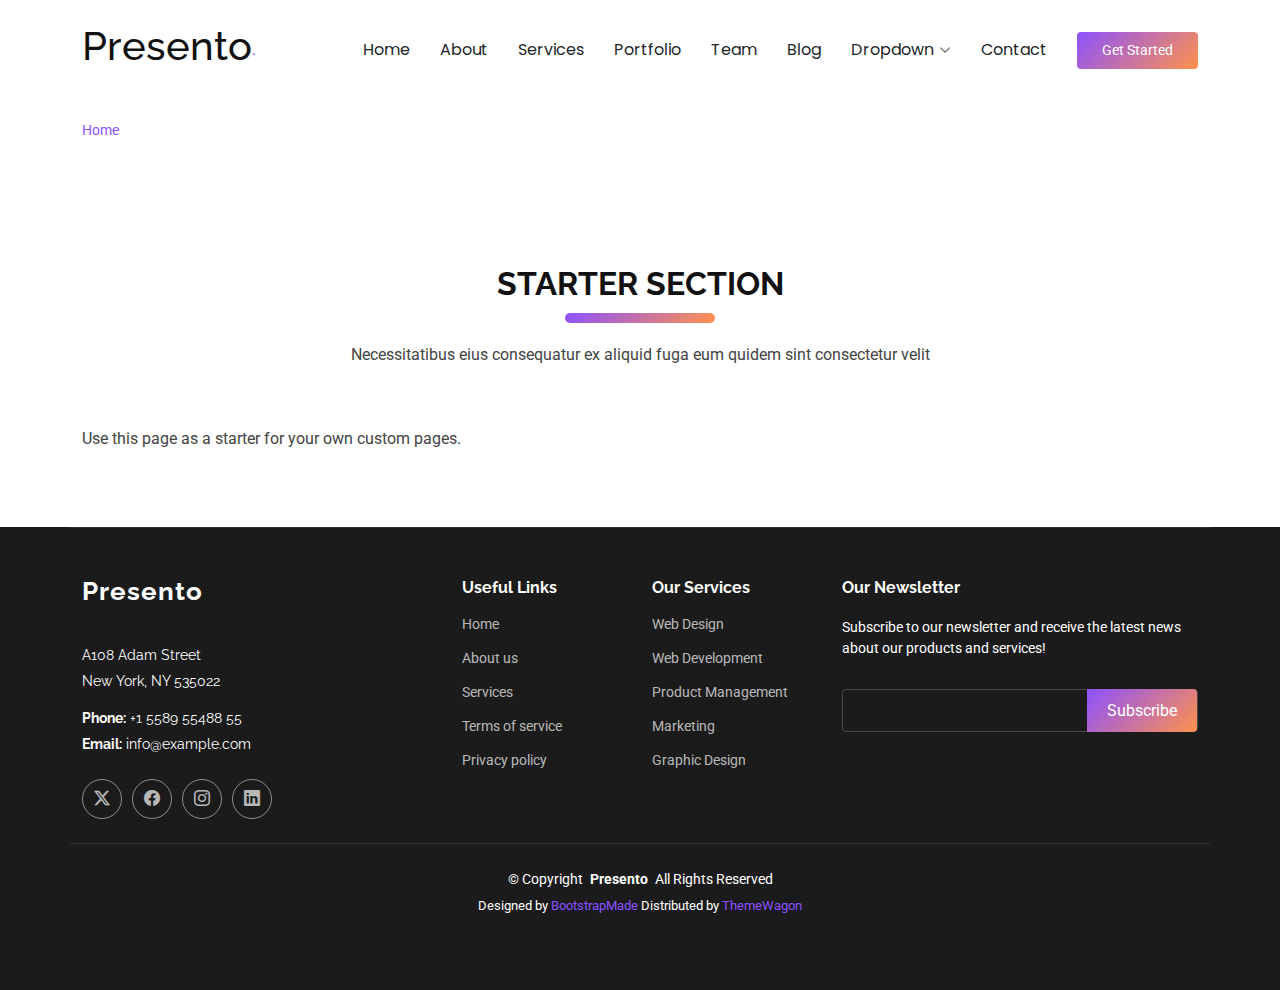
<file: starter-page.html>
<!DOCTYPE html>
<html lang="en">

<head>
  <meta charset="utf-8">
  <meta content="width=device-width, initial-scale=1.0" name="viewport">
  <title>Starter Page - Presento Bootstrap Template</title>
  <meta name="description" content="">
  <meta name="keywords" content="">

  <!-- Favicons -->
  <link href="assets/img/favicon.png" rel="icon">
  <link href="assets/img/apple-touch-icon.png" rel="apple-touch-icon">

  <!-- Fonts -->
  <link href="https://fonts.googleapis.com" rel="preconnect">
  <link href="https://fonts.gstatic.com" rel="preconnect" crossorigin>
  <link href="https://fonts.googleapis.com/css2?family=Roboto:ital,wght@0,100;0,300;0,400;0,500;0,700;0,900;1,100;1,300;1,400;1,500;1,700;1,900&family=Poppins:ital,wght@0,100;0,200;0,300;0,400;0,500;0,600;0,700;0,800;0,900;1,100;1,200;1,300;1,400;1,500;1,600;1,700;1,800;1,900&family=Raleway:ital,wght@0,100;0,200;0,300;0,400;0,500;0,600;0,700;0,800;0,900;1,100;1,200;1,300;1,400;1,500;1,600;1,700;1,800;1,900&display=swap" rel="stylesheet">

  <!-- Vendor CSS Files -->
  <link href="assets/vendor/bootstrap/css/bootstrap.min.css" rel="stylesheet">
  <link href="assets/vendor/bootstrap-icons/bootstrap-icons.css" rel="stylesheet">
  <link href="assets/vendor/aos/aos.css" rel="stylesheet">
  <link href="assets/vendor/glightbox/css/glightbox.min.css" rel="stylesheet">
  <link href="assets/vendor/swiper/swiper-bundle.min.css" rel="stylesheet">

  <!-- Main CSS File -->
  <link href="assets/css/main.css" rel="stylesheet">

  <!-- =======================================================
  * Template Name: Presento
  * Template URL: https://bootstrapmade.com/presento-bootstrap-corporate-template/
  * Updated: Aug 07 2024 with Bootstrap v5.3.3
  * Author: BootstrapMade.com
  * License: https://bootstrapmade.com/license/
  ======================================================== -->
</head>

<body class="starter-page-page">

  <header id="header" class="header d-flex align-items-center sticky-top">
    <div class="container-fluid container-xl position-relative d-flex align-items-center">

      <a href="index.html" class="logo d-flex align-items-center me-auto">
        <!-- Uncomment the line below if you also wish to use an image logo -->
        <!-- <img src="assets/img/logo.png" alt=""> -->
        <h1 class="sitename">Presento</h1>
        <span>.</span>
      </a>

      <nav id="navmenu" class="navmenu">
        <ul>
          <li><a href="#hero">Home<br></a></li>
          <li><a href="#about">About</a></li>
          <li><a href="#services">Services</a></li>
          <li><a href="#portfolio">Portfolio</a></li>
          <li><a href="#team">Team</a></li>
          <li><a href="blog.html">Blog</a></li>
          <li class="dropdown"><a href="#"><span>Dropdown</span> <i class="bi bi-chevron-down toggle-dropdown"></i></a>
            <ul>
              <li><a href="#">Dropdown 1</a></li>
              <li class="dropdown"><a href="#"><span>Deep Dropdown</span> <i class="bi bi-chevron-down toggle-dropdown"></i></a>
                <ul>
                  <li><a href="#">Deep Dropdown 1</a></li>
                  <li><a href="#">Deep Dropdown 2</a></li>
                  <li><a href="#">Deep Dropdown 3</a></li>
                  <li><a href="#">Deep Dropdown 4</a></li>
                  <li><a href="#">Deep Dropdown 5</a></li>
                </ul>
              </li>
              <li><a href="#">Dropdown 2</a></li>
              <li><a href="#">Dropdown 3</a></li>
              <li><a href="#">Dropdown 4</a></li>
            </ul>
          </li>
          <li><a href="#contact">Contact</a></li>
        </ul>
        <i class="mobile-nav-toggle d-xl-none bi bi-list"></i>
      </nav>

      <a class="btn-getstarted" href="index.html#about">Get Started</a>

    </div>
  </header>

  <main class="main">

    <!-- Page Title -->
    <div class="page-title dark-background">
      <div class="container">
        <nav class="breadcrumbs">
          <ol>
            <li><a href="index.html">Home</a></li>
            <li class="current">Starter Page</li>
          </ol>
        </nav>
        <h1>Starter Page</h1>
      </div>
    </div><!-- End Page Title -->

    <!-- Starter Section Section -->
    <section id="starter-section" class="starter-section section">

      <!-- Section Title -->
      <div class="container section-title" data-aos="fade-up">
        <h2>Starter Section</h2>
        <p>Necessitatibus eius consequatur ex aliquid fuga eum quidem sint consectetur velit</p>
      </div><!-- End Section Title -->

      <div class="container" data-aos="fade-up">
        <p>Use this page as a starter for your own custom pages.</p>
      </div>

    </section><!-- /Starter Section Section -->

  </main>

  <footer id="footer" class="footer dark-background">

    <div class="container footer-top">
      <div class="row gy-4">
        <div class="col-lg-4 col-md-6 footer-about">
          <a href="index.html" class="logo d-flex align-items-center">
            <span class="sitename">Presento</span>
          </a>
          <div class="footer-contact pt-3">
            <p>A108 Adam Street</p>
            <p>New York, NY 535022</p>
            <p class="mt-3"><strong>Phone:</strong> <span>+1 5589 55488 55</span></p>
            <p><strong>Email:</strong> <span>info@example.com</span></p>
          </div>
          <div class="social-links d-flex mt-4">
            <a href=""><i class="bi bi-twitter-x"></i></a>
            <a href=""><i class="bi bi-facebook"></i></a>
            <a href=""><i class="bi bi-instagram"></i></a>
            <a href=""><i class="bi bi-linkedin"></i></a>
          </div>
        </div>

        <div class="col-lg-2 col-md-3 footer-links">
          <h4>Useful Links</h4>
          <ul>
            <li><a href="#">Home</a></li>
            <li><a href="#">About us</a></li>
            <li><a href="#">Services</a></li>
            <li><a href="#">Terms of service</a></li>
            <li><a href="#">Privacy policy</a></li>
          </ul>
        </div>

        <div class="col-lg-2 col-md-3 footer-links">
          <h4>Our Services</h4>
          <ul>
            <li><a href="#">Web Design</a></li>
            <li><a href="#">Web Development</a></li>
            <li><a href="#">Product Management</a></li>
            <li><a href="#">Marketing</a></li>
            <li><a href="#">Graphic Design</a></li>
          </ul>
        </div>

        <div class="col-lg-4 col-md-12 footer-newsletter">
          <h4>Our Newsletter</h4>
          <p>Subscribe to our newsletter and receive the latest news about our products and services!</p>
          <form action="forms/newsletter.php" method="post" class="php-email-form">
            <div class="newsletter-form"><input type="email" name="email"><input type="submit" value="Subscribe"></div>
            <div class="loading">Loading</div>
            <div class="error-message"></div>
            <div class="sent-message">Your subscription request has been sent. Thank you!</div>
          </form>
        </div>

      </div>
    </div>

    <div class="container copyright text-center mt-4">
      <p>© <span>Copyright</span> <strong class="px-1 sitename">Presento</strong> <span>All Rights Reserved</span></p>
      <div class="credits">
        <!-- All the links in the footer should remain intact. -->
        <!-- You can delete the links only if you've purchased the pro version. -->
        <!-- Licensing information: https://bootstrapmade.com/license/ -->
        <!-- Purchase the pro version with working PHP/AJAX contact form: [buy-url] -->
        Designed by <a href="https://bootstrapmade.com/">BootstrapMade</a> Distributed by <a href=“https://themewagon.com>ThemeWagon
      </div>
    </div>

  </footer>

  <!-- Scroll Top -->
  <a href="#" id="scroll-top" class="scroll-top d-flex align-items-center justify-content-center"><i class="bi bi-arrow-up-short"></i></a>

  <!-- Vendor JS Files -->
  <script src="assets/vendor/bootstrap/js/bootstrap.bundle.min.js"></script>
  <script src="assets/vendor/php-email-form/validate.js"></script>
  <script src="assets/vendor/aos/aos.js"></script>
  <script src="assets/vendor/glightbox/js/glightbox.min.js"></script>
  <script src="assets/vendor/swiper/swiper-bundle.min.js"></script>
  <script src="assets/vendor/purecounter/purecounter_vanilla.js"></script>
  <script src="assets/vendor/imagesloaded/imagesloaded.pkgd.min.js"></script>
  <script src="assets/vendor/isotope-layout/isotope.pkgd.min.js"></script>

  <!-- Main JS File -->
  <script src="assets/js/main.js"></script>

</body>

</html>
</file>
<file: assets/css/main.css>
/**
* Template Name: Presento
* Template URL: https://bootstrapmade.com/presento-bootstrap-corporate-template/
* Updated: Aug 07 2024 with Bootstrap v5.3.3
* Author: BootstrapMade.com
* License: https://bootstrapmade.com/license/
*/

/*--------------------------------------------------------------
# Font & Color Variables
# Help: https://bootstrapmade.com/color-system/
--------------------------------------------------------------*/
/* Fonts */
:root {
  --default-font: "Roboto",  system-ui, -apple-system, "Segoe UI", Roboto, "Helvetica Neue", Arial, "Noto Sans", "Liberation Sans", sans-serif, "Apple Color Emoji", "Segoe UI Emoji", "Segoe UI Symbol", "Noto Color Emoji";
  --heading-font: "Raleway",  sans-serif;
  --nav-font: "Poppins",  sans-serif;
}

/* Global Colors - The following color variables are used throughout the website. Updating them here will change the color scheme of the entire website */
:root { 
  --background-color: #ffffff; /* Background color for the entire website, including individual sections */
  --default-color: #444444; /* Default color used for the majority of the text content across the entire website */
  --heading-color: #111111; /* Color for headings, subheadings and title throughout the website */
  --accent-color: #8c52ff; /* Accent color that represents your brand on the website. It's used for buttons, links, and other elements that need to stand out */
  --surface-color: #ffffff; /* The surface color is used as a background of boxed elements within sections, such as cards, icon boxes, or other elements that require a visual separation from the global background. */
  --contrast-color: #ffffff; /* Contrast color for text, ensuring readability against backgrounds of accent, heading, or default colors. */
}

/* Nav Menu Colors - The following color variables are used specifically for the navigation menu. They are separate from the global colors to allow for more customization options */
:root {
  --nav-color: #212529;  /* The default color of the main navmenu links */
  --nav-hover-color: #8c52ff; /* Applied to main navmenu links when they are hovered over or active */
  --nav-mobile-background-color: #ffffff; /* Used as the background color for mobile navigation menu */
  --nav-dropdown-background-color: #ffffff; /* Used as the background color for dropdown items that appear when hovering over primary navigation items */
  --nav-dropdown-color: #212529; /* Used for navigation links of the dropdown items in the navigation menu. */
  --nav-dropdown-hover-color: #8c52ff; /* Similar to --nav-hover-color, this color is applied to dropdown navigation links when they are hovered over. */
}

/* Color Presets - These classes override global colors when applied to any section or element, providing reuse of the sam color scheme. */

.light-background {
  --background-color: #f9f9f9;
  --surface-color: #ffffff;
}

.dark-background {
  --background-color: #1b1b1b;
  --default-color: #ffffff;
  --heading-color: #ffffff;
  --surface-color: #353535;
  --contrast-color: #ffffff;
}

/* Smooth scroll */
:root {
  scroll-behavior: smooth;
}

/*--------------------------------------------------------------
# General Styling & Shared Classes
--------------------------------------------------------------*/
body {
  color: var(--default-color);
  background-color: var(--background-color);
  font-family: var(--default-font);
}

a {
  color: var(--accent-color);
  text-decoration: none;
  transition: 0.3s;
}

a:hover {
  color: color-mix(in srgb, var(--accent-color), transparent 25%);
  text-decoration: none;
}

h1,
h2,
h3,
h4,
h5,
h6 {
  color: var(--heading-color);
  font-family: var(--heading-font);
}

/* PHP Email Form Messages
------------------------------*/
.php-email-form .error-message {
  display: none;
  background: #df1529;
  color: #ffffff;
  text-align: left;
  padding: 15px;
  margin-bottom: 24px;
  font-weight: 600;
}

.php-email-form .sent-message {
  display: none;
  color: #ffffff;
  background: #059652;
  text-align: center;
  padding: 15px;
  margin-bottom: 24px;
  font-weight: 600;
}

.php-email-form .loading {
  display: none;
  background: var(--surface-color);
  text-align: center;
  padding: 15px;
  margin-bottom: 24px;
}

.php-email-form .loading:before {
  content: "";
  display: inline-block;
  border-radius: 50%;
  width: 24px;
  height: 24px;
  margin: 0 10px -6px 0;
  border: 3px solid var(--accent-color);
  border-top-color: var(--surface-color);
  animation: php-email-form-loading 1s linear infinite;
}

@keyframes php-email-form-loading {
  0% {
    transform: rotate(0deg);
  }

  100% {
    transform: rotate(360deg);
  }
}

/* Pulsating Play Button
------------------------------*/
.pulsating-play-btn {
  width: 94px;
  height: 94px;
  background: radial-gradient(var(--accent-color) 50%, color-mix(in srgb, var(--accent-color), transparent 75%) 52%);
  border-radius: 50%;
  display: block;
  position: relative;
  overflow: hidden;
}

.pulsating-play-btn:before {
  content: "";
  position: absolute;
  width: 120px;
  height: 120px;
  animation-delay: 0s;
  animation: pulsate-play-btn 2s;
  animation-direction: forwards;
  animation-iteration-count: infinite;
  animation-timing-function: steps;
  opacity: 1;
  border-radius: 50%;
  border: 5px solid color-mix(in srgb, var(--accent-color), transparent 30%);
  top: -15%;
  left: -15%;
  background: rgba(198, 16, 0, 0);
}

.pulsating-play-btn:after {
  content: "";
  position: absolute;
  left: 50%;
  top: 50%;
  transform: translateX(-40%) translateY(-50%);
  width: 0;
  height: 0;
  border-top: 10px solid transparent;
  border-bottom: 10px solid transparent;
  border-left: 15px solid #fff;
  z-index: 100;
  transition: all 400ms cubic-bezier(0.55, 0.055, 0.675, 0.19);
}

.pulsating-play-btn:hover:before {
  content: "";
  position: absolute;
  left: 50%;
  top: 50%;
  transform: translateX(-40%) translateY(-50%);
  width: 0;
  height: 0;
  border: none;
  border-top: 10px solid transparent;
  border-bottom: 10px solid transparent;
  border-left: 15px solid #fff;
  z-index: 200;
  animation: none;
  border-radius: 0;
}

.pulsating-play-btn:hover:after {
  border-left: 15px solid var(--accent-color);
  transform: scale(20);
}

@keyframes pulsate-play-btn {
  0% {
    transform: scale(0.6, 0.6);
    opacity: 1;
  }

  100% {
    transform: scale(1, 1);
    opacity: 0;
  }
}

/*--------------------------------------------------------------
# Global Header
--------------------------------------------------------------*/
.header {
  color: var(--default-color);
  background-color: var(--background-color);
  padding: 20px 0;
  transition: all 0.5s;
  z-index: 997;
}

.header .logo {
  line-height: 1;
}

.header .logo img {
  max-height: 50px;
}


.header .btn-getstarted,
.header .btn-getstarted:focus {
  color: var(--contrast-color);
  background: linear-gradient(135deg, #8c52ff, #ff914d);
  font-size: 14px;
  padding: 8px 25px;
  margin: 0 0 0 30px;
  border-radius: 4px;
  transition: 0.3s;
}

.header .btn-getstarted:hover,
.header .btn-getstarted:focus:hover {
  color: var(--contrast-color);
  background: linear-gradient(135deg, #8c52ff, #ff914d);
}

@media (max-width: 1200px) {
  .header .logo {
    order: 1;
  }

  .header .btn-getstarted,
  .header .btn-getstarted:focus {
    order: 2;
    margin: 0 15px 0 0;
    padding: 6px 15px;
  }

  .header .navmenu {
    order: 3;
  }
}

.scrolled .header {
  box-shadow: 0px 0 18px rgba(0, 0, 0, 0.1);
}

/*--------------------------------------------------------------
# Navigation Menu
--------------------------------------------------------------*/
/* Navmenu - Desktop */
@media (min-width: 1200px) {
  .navmenu {
    padding: 0;
  }

  .navmenu ul {
    margin: 0;
    padding: 0;
    display: flex;
    list-style: none;
    align-items: center;
  }

  .navmenu li {
    position: relative;
  }

  .navmenu a,
  .navmenu a:focus {
    color: var(--nav-color);
    padding: 18px 15px;
    font-size: 16px;
    font-family: var(--nav-font);
    font-weight: 400;
    display: flex;
    align-items: center;
    justify-content: space-between;
    white-space: nowrap;
    transition: 0.3s;
  }

  .navmenu a i,
  .navmenu a:focus i {
    font-size: 12px;
    line-height: 0;
    margin-left: 5px;
    transition: 0.3s;
  }

  .navmenu li:last-child a {
    padding-right: 0;
  }

  .navmenu li:hover>a,
  .navmenu .active,
  .navmenu .active:focus {
    color: var(--nav-hover-color);
  }

  .navmenu .dropdown ul {
    margin: 0;
    padding: 10px 0;
    background: var(--nav-dropdown-background-color);
    display: block;
    position: absolute;
    visibility: hidden;
    left: 14px;
    top: 130%;
    opacity: 0;
    transition: 0.3s;
    border-radius: 4px;
    z-index: 99;
    box-shadow: 0px 0px 30px rgba(0, 0, 0, 0.1);
  }

  .navmenu .dropdown ul li {
    min-width: 200px;
  }

  .navmenu .dropdown ul a {
    padding: 10px 20px;
    font-size: 15px;
    text-transform: none;
    color: var(--nav-dropdown-color);
  }

  .navmenu .dropdown ul a i {
    font-size: 12px;
  }

  .navmenu .dropdown ul a:hover,
  .navmenu .dropdown ul .active:hover,
  .navmenu .dropdown ul li:hover>a {
    color: var(--nav-dropdown-hover-color);
  }

  .navmenu .dropdown:hover>ul {
    opacity: 1;
    top: 100%;
    visibility: visible;
  }

  .navmenu .dropdown .dropdown ul {
    top: 0;
    left: -90%;
    visibility: hidden;
  }

  .navmenu .dropdown .dropdown:hover>ul {
    opacity: 1;
    top: 0;
    left: -100%;
    visibility: visible;
  }
}

/* Navmenu - Mobile */
@media (max-width: 1199px) {
  .mobile-nav-toggle {
    color: var(--nav-color);
    font-size: 28px;
    line-height: 0;
    margin-right: 10px;
    cursor: pointer;
    transition: color 0.3s;
  }

  .navmenu {
    padding: 0;
    z-index: 9997;
  }

  .navmenu ul {
    display: none;
    list-style: none;
    position: absolute;
    inset: 60px 20px 20px 20px;
    padding: 10px 0;
    margin: 0;
    border-radius: 6px;
    background-color: var(--nav-mobile-background-color);
    overflow-y: auto;
    transition: 0.3s;
    z-index: 9998;
    box-shadow: 0px 0px 30px rgba(0, 0, 0, 0.1);
  }

  .navmenu a,
  .navmenu a:focus {
    color: var(--nav-dropdown-color);
    padding: 10px 20px;
    font-family: var(--nav-font);
    font-size: 17px;
    font-weight: 500;
    display: flex;
    align-items: center;
    justify-content: space-between;
    white-space: nowrap;
    transition: 0.3s;
  }

  .navmenu a i,
  .navmenu a:focus i {
    font-size: 12px;
    line-height: 0;
    margin-left: 5px;
    width: 30px;
    height: 30px;
    display: flex;
    align-items: center;
    justify-content: center;
    border-radius: 50%;
    transition: 0.3s;
    background-color: color-mix(in srgb, var(--accent-color), transparent 90%);
  }

  .navmenu a i:hover,
  .navmenu a:focus i:hover {
    background-color: var(--accent-color);
    color: var(--contrast-color);
  }

  .navmenu a:hover,
  .navmenu .active,
  .navmenu .active:focus {
    color: var(--nav-dropdown-hover-color);
  }

  .navmenu .active i,
  .navmenu .active:focus i {
    background-color: var(--accent-color);
    color: var(--contrast-color);
    transform: rotate(180deg);
  }

  .navmenu .dropdown ul {
    position: static;
    display: none;
    z-index: 99;
    padding: 10px 0;
    margin: 10px 20px;
    background-color: var(--nav-dropdown-background-color);
    border: 1px solid color-mix(in srgb, var(--default-color), transparent 90%);
    box-shadow: none;
    transition: all 0.5s ease-in-out;
  }

  .navmenu .dropdown ul ul {
    background-color: rgba(33, 37, 41, 0.1);
  }

  .navmenu .dropdown>.dropdown-active {
    display: block;
    background-color: rgba(33, 37, 41, 0.03);
  }

  .mobile-nav-active {
    overflow: hidden;
  }

  .mobile-nav-active .mobile-nav-toggle {
    color: #fff;
    position: absolute;
    font-size: 32px;
    top: 15px;
    right: 15px;
    margin-right: 0;
    z-index: 9999;
  }

  .mobile-nav-active .navmenu {
    position: fixed;
    overflow: hidden;
    inset: 0;
    background: rgba(33, 37, 41, 0.8);
    transition: 0.3s;
  }

  .mobile-nav-active .navmenu>ul {
    display: block;
  }
}

/*--------------------------------------------------------------
# Global Footer
--------------------------------------------------------------*/
.footer {
  color: var(--default-color);
  background-color: var(--background-color);
  font-size: 14px;
  padding-bottom: 50px;
  position: relative;
}

.footer .footer-top {
  padding-top: 50px;
  border-top: 1px solid color-mix(in srgb, var(--default-color), transparent 90%);
}

.footer .footer-about .logo {
  line-height: 1;
  margin-bottom: 25px;
}

.footer .footer-about .logo img {
  max-height: 40px;
  margin-right: 6px;
}

.footer .footer-about .logo span {
  font-size: 26px;
  font-weight: 700;
  letter-spacing: 1px;
  font-family: var(--heading-font);
  color: var(--heading-color);
}

.footer .footer-about p {
  font-size: 14px;
  font-family: var(--heading-font);
}

.footer .social-links a {
  display: flex;
  align-items: center;
  justify-content: center;
  width: 40px;
  height: 40px;
  border-radius: 50%;
  border: 1px solid color-mix(in srgb, var(--default-color), transparent 50%);
  font-size: 16px;
  color: color-mix(in srgb, var(--default-color), transparent 30%);
  margin-right: 10px;
  transition: 0.3s;
}

.footer .social-links a:hover {
  color: var(--accent-color);
  border-color: var(--accent-color);
}

.footer h4 {
  font-size: 16px;
  font-weight: bold;
  position: relative;
  padding-bottom: 12px;
}

.footer .footer-links {
  margin-bottom: 30px;
}

.footer .footer-links ul {
  list-style: none;
  padding: 0;
  margin: 0;
}

.footer .footer-links ul i {
  padding-right: 2px;
  font-size: 12px;
  line-height: 0;
}

.footer .footer-links ul li {
  padding: 10px 0;
  display: flex;
  align-items: center;
}

.footer .footer-links ul li:first-child {
  padding-top: 0;
}

.footer .footer-links ul a {
  color: color-mix(in srgb, var(--default-color), transparent 30%);
  display: inline-block;
  line-height: 1;
}

.footer .footer-links ul a:hover {
  color: var(--accent-color);
}

.footer .footer-contact p {
  margin-bottom: 5px;
}

.footer .footer-newsletter .newsletter-form {
  margin-top: 30px;
  margin-bottom: 30px;
  padding: 6px 8px;
  position: relative;
  border-radius: 4px;
  border: 1px solid color-mix(in srgb, var(--default-color), transparent 80%);
  display: flex;
  background-color: linear-gradient(135deg, #8c52ff, #ff914d);
  transition: 0.3s;
}

.footer .footer-newsletter .newsletter-form:focus-within {
  border-color: var(--accent-color);
}

.footer .footer-newsletter .newsletter-form input[type=email] {
  border: 0;
  padding: 4px;
  width: 100%;
  background-color: var(--background-color);
  color: var(--default-color);
}

.footer .footer-newsletter .newsletter-form input[type=email]:focus-visible {
  outline: none;
}

.footer .footer-newsletter .newsletter-form input[type=submit] {
  border: 0;
  font-size: 16px;
  padding: 0 20px;
  margin: -7px -8px -7px 0;
  background: linear-gradient(135deg, #8c52ff, #ff914d);
  color: var(--contrast-color);
  transition: 0.3s;
  border-radius: 0 4px 4px 0;
}

.footer .footer-newsletter .newsletter-form input[type=submit]:hover {
  background: color-mix(in srgb, var(--accent-color), transparent 20%);
}

.footer .copyright {
  padding-top: 25px;
  padding-bottom: 25px;
  border-top: 1px solid color-mix(in srgb, var(--default-color), transparent 90%);
}

.footer .copyright p {
  margin-bottom: 0;
}

.footer .credits {
  margin-top: 6px;
  font-size: 13px;
}

/*--------------------------------------------------------------
# Scroll Top Button
--------------------------------------------------------------*/
.scroll-top {
  position: fixed;
  visibility: hidden;
  opacity: 0;
  right: 15px;
  bottom: 15px;
  z-index: 99999;
  background-color: var(--accent-color);
  width: 40px;
  height: 40px;
  border-radius: 4px;
  transition: all 0.4s;
}

.scroll-top i {
  font-size: 24px;
  color: var(--contrast-color);
  line-height: 0;
}

.scroll-top:hover {
  background-color: color-mix(in srgb, var(--accent-color), transparent 20%);
  color: var(--contrast-color);
}

.scroll-top.active {
  visibility: visible;
  opacity: 1;
}

/*--------------------------------------------------------------
# Disable aos animation delay on mobile devices
--------------------------------------------------------------*/
@media screen and (max-width: 768px) {
  [data-aos-delay] {
    transition-delay: 0 !important;
  }
}

/*--------------------------------------------------------------
# Global Page Titles & Breadcrumbs
--------------------------------------------------------------*/
.page-title {
  --background-color: var(--alt-background-color);
  --default-color: #ffffff;
  --heading-color: #ffffff;
  color: var(--default-color);
  background-color: var(--background-color);
  padding: 20px 0;
  position: relative;
}

.page-title h1 {
  font-size: 28px;
  font-weight: 700;
  margin: 0;
}

.page-title .breadcrumbs ol {
  display: flex;
  flex-wrap: wrap;
  list-style: none;
  padding: 0 0 10px 0;
  margin: 0;
  font-size: 14px;
  font-weight: 400;
}

.page-title .breadcrumbs ol li+li {
  padding-left: 10px;
}

.page-title .breadcrumbs ol li+li::before {
  content: "/";
  display: inline-block;
  padding-right: 10px;
  color: color-mix(in srgb, var(--default-color), transparent 50%);
}

/*--------------------------------------------------------------
# Global Sections
--------------------------------------------------------------*/
section,
.section {
  color: var(--default-color);
  background-color: var(--background-color);
  padding: 60px 0;
  scroll-margin-top: 100px;
  overflow: clip;
}

.section-bg {
  background-color: transparent;
  padding: 160px 0;
  position: relative;
}

.section-bg:before {
  content: "";
  background-color: var(--background-color);
  position: absolute;
  bottom: 60px;
  top: 60px;
  left: 0;
  right: 0;
  transform: skewY(-3deg);
}

.section-bg .container {
  position: relative;
}

@media (max-width: 1199px) {

  section,
  .section {
    scroll-margin-top: 66px;
  }
}

/*--------------------------------------------------------------
# Global Section Titles
--------------------------------------------------------------*/
.section-title {
  text-align: center;
  padding-bottom: 60px;
  position: relative;
}

.section-title h2 {
  font-size: 32px;
  font-weight: 700;
  margin-bottom: 20px;
  padding-bottom: 20px;
  position: relative;
  text-transform: uppercase;
}

.section-title h2:after {
  content: "";
  position: absolute;
  display: block;
  width: 150px;
  height: 10px;
  border-radius: 50px;
  background: linear-gradient(135deg, #8c52ff, #ff914d);
  left: 0;
  right: 0;
  bottom: 0;
  margin: auto;
}

.section-title p {
  margin-bottom: 0;
}

/*--------------------------------------------------------------
# Hero Section
--------------------------------------------------------------*/
.hero {
  --default-color: #ffffff;
  --background-color: #000000;
  --heading-color: #ffffff;
  width: 100%;
  min-height: calc(100vh - 100px);
  position: relative;
  padding: 80px 0;
  display: flex;
  align-items: center;
  justify-content: center;
  color: var(--default-color);
}

.hero img {
  position: absolute;
  inset: 0;
  display: block;
  width: 100%;
  height: 100%;
  object-fit: cover;
  z-index: 1;
}

.hero:before {
  content: "";
  background: color-mix(in srgb, var(--background-color), transparent 40%);
  position: absolute;
  inset: 0;
  z-index: 2;
}

.hero .container {
  position: relative;
  z-index: 3;
}

.hero h2 {
  margin: 0;
  font-size: 48px;
  font-weight: 700;
}

.hero p {
  color: color-mix(in srgb, var(--default-color), transparent 20%);
  margin: 10px 0 0 0;
  font-size: 24px;
}

.hero .btn-get-started {
  font-weight: 400;
  font-size: 15px;
  letter-spacing: 1px;
  display: inline-block;
  padding: 10px 30px;
  border-radius: 4px;
  transition: 0.3s;
  background: linear-gradient(135deg, #8c52ff, #ff914d);
  color: var(--contrast-color);
}

.hero .btn-get-started:hover {
  background: color-mix(in srgb, var(--accent-color), transparent 20%);
}

.hero .btn-watch-video {
  font-size: 16px;
  transition: 0.5s;
  margin-left: 25px;
  font-weight: 600;
  color: linear-gradient(135deg, #8c52ff, #ff914d);
}

.hero .btn-watch-video i {
  color: var(--accent-color);
  font-size: 32px;
  transition: 0.3s;
  line-height: 0;
  margin-right: 8px;
}

.hero .btn-watch-video:hover {
  color: var(--accent-color);
}

.hero .btn-watch-video:hover i {
  color: color-mix(in srgb, var(--accent-color), transparent 20%);
}

@media (max-width: 768px) {
  .hero h2 {
    font-size: 32px;
  }

  .hero p {
    font-size: 18px;
  }
}

/*--------------------------------------------------------------
# Clients Section
--------------------------------------------------------------*/
.clients .swiper-slide img {
  opacity: 0.5;
  transition: 0.3s;
  filter: grayscale(100);
}

.clients .swiper-slide img:hover {
  filter: none;
  opacity: 1;
}

.clients .swiper-wrapper {
  height: auto;
}

.clients .swiper-pagination {
  margin-top: 20px;
  position: relative;
}

.clients .swiper-pagination .swiper-pagination-bullet {
  width: 12px;
  height: 12px;
  opacity: 1;
  background-color: color-mix(in srgb, var(--default-color), transparent 80%);
}

.clients .swiper-pagination .swiper-pagination-bullet-active {
  background-color: var(--accent-color);
}

/*--------------------------------------------------------------
# About Section
--------------------------------------------------------------*/
.about .content h3 {
  font-weight: 700;
  font-size: 34px;
  margin-bottom: 30px;
}

.about .content p {
  margin-bottom: 30px;
}

.about .content .about-btn {
  padding: 8px 30px 9px 30px;
  color: var(--default-color);
  border-radius: 50px;
  transition: 0.3s;
  text-transform: uppercase;
  font-weight: 600;
  font-size: 13px;
  display: inline-flex;
  align-items: center;
  border: 2px solid var(--accent-color);
}

.about .content .about-btn i {
  font-size: 16px;
  padding-left: 5px;
}

.about .content .about-btn:hover {
  background: linear-gradient(135deg, #8c52ff, #ff914d);
  color: var(--contrast-color);
}

.about .icon-box i {
  font-size: 40px;
  color: var(--accent-color);
  margin-bottom: 10px;
}

.about .icon-box h4 {
  font-size: 20px;
  font-weight: 700;
  margin: 0 0 10px 0;
}

.about .icon-box h4 a {
  color: var(--heading-color);
  transition: 0.3s;
}

.about .icon-box p {
  font-size: 15px;
  color: color-mix(in srgb, var(--default-color), transparent 40%);
  margin-bottom: 0;
}

.about .icon-box:hover h4 a {
  color: var(--accent-color);
}

/*--------------------------------------------------------------
# Stats Section
--------------------------------------------------------------*/
.stats i {
  background-color: var(--surface-color);
  color: var(--accent-color);
  box-shadow: 0px 2px 25px rgba(0, 0, 0, 0.1);
  width: 54px;
  height: 54px;
  font-size: 24px;
  border-radius: 50px;
  border: 2px solid var(--background-color);
  display: inline-flex;
  align-items: center;
  justify-content: center;
  position: relative;
  z-index: 1;
}

.stats .stats-item {
  background-color: var(--surface-color);
  margin-top: -27px;
  padding: 30px 30px 25px 30px;
  width: 100%;
  position: relative;
  text-align: center;
  box-shadow: 0px 2px 35px rgba(0, 0, 0, 0.1);
  border-radius: 4px;
  z-index: 0;
}

.stats .stats-item span {
  font-size: 36px;
  display: block;
  font-weight: 700;
  color: color-mix(in srgb, var(--default-color), transparent 20%);
}

.stats .stats-item p {
  padding: 0;
  margin: 0;
  font-family: var(--heading-font);
  font-size: 16px;
}

/*--------------------------------------------------------------
# Tabs Section
--------------------------------------------------------------*/
.tabs .nav-tabs {
  border: 0;
}

.tabs .nav-link {
  color: var(--heading-color);
  border: 1px solid color-mix(in srgb, var(--default-color), transparent 85%);
  padding: 15px 20px;
  transition: 0.3s;
  border-radius: 0;
  display: flex;
  align-items: center;
  justify-content: center;
  cursor: pointer;
  height: 100%;
}

.tabs .nav-link i {
  padding-right: 15px;
  font-size: 48px;
}

.tabs .nav-link h4 {
  font-size: 18px;
  font-weight: 600;
  margin: 0;
}

.tabs .nav-link:hover {
  color: var(--accent-color);
  border-color: var(--accent-color);
}

.tabs .nav-link.active {
  background: linear-gradient(135deg, #8c52ff, #ff914d);
  color: var(--contrast-color);
  border-color: linear-gradient(135deg, #8c52ff, #ff914d);
}

.tabs .nav-link.active h4 {
  color: var(--contrast-color);
}

@media (max-width: 768px) {
  .tabs .nav-link i {
    padding: 0;
    line-height: 1;
    font-size: 36px;
  }
}

@media (max-width: 575px) {
  .tabs .nav-link {
    padding: 15px;
  }

  .tabs .nav-link i {
    font-size: 24px;
  }
}

.tabs .tab-content {
  margin-top: 30px;
}

.tabs .tab-pane h3 {
  color: var(--heading-color);
  font-weight: 700;
  font-size: 26px;
}

.tabs .tab-pane ul {
  list-style: none;
  padding: 0;
}

.tabs .tab-pane ul li {
  padding-bottom: 10px;
}

.tabs .tab-pane ul i {
  font-size: 20px;
  padding-right: 4px;
  color: var(--accent-color);
}

.tabs .tab-pane p:last-child {
  margin-bottom: 0;
}

/*--------------------------------------------------------------
# Services Section
--------------------------------------------------------------*/
.services .service-item {
  background-color: var(--surface-color);
  padding: 30px;
  transition: 0.3s;
}

.services .service-item .icon {
  font-size: 36px;
  line-height: 0;
  margin-right: 30px;
  color: var(--accent-color);
}

.services .service-item .title {
  font-weight: 700;
  margin-bottom: 15px;
  font-size: 20px;
}

.services .service-item .title a {
  color: var(--heading-color);
}

.services .service-item .description {
  line-height: 24px;
  font-size: 14px;
  margin: 0;
}

.services .service-item:hover {
  background-color: color-mix(in srgb, var(--surface-color) 90%, white 5%);
}

/*--------------------------------------------------------------
# Portfolio Section
--------------------------------------------------------------*/
.portfolio .portfolio-filters {
  padding: 0;
  margin: 0 auto 20px auto;
  list-style: none;
  text-align: center;
}

.portfolio .portfolio-filters li {
  cursor: pointer;
  display: inline-block;
  padding: 0;
  font-size: 18px;
  font-weight: 500;
  margin: 0 10px;
  line-height: 1;
  margin-bottom: 5px;
  transition: all 0.3s ease-in-out;
}

.portfolio .portfolio-filters li:hover,
.portfolio .portfolio-filters li.filter-active {
  color: var(--accent-color);
}

.portfolio .portfolio-filters li:first-child {
  margin-left: 0;
}

.portfolio .portfolio-filters li:last-child {
  margin-right: 0;
}

@media (max-width: 575px) {
  .portfolio .portfolio-filters li {
    font-size: 14px;
    margin: 0 5px;
  }
}

.portfolio .portfolio-content {
  position: relative;
  overflow: hidden;
}

.portfolio .portfolio-content img {
  transition: 0.3s;
}

.portfolio .portfolio-content .portfolio-info {
  opacity: 0;
  position: absolute;
  inset: 0;
  z-index: 3;
  transition: all ease-in-out 0.3s;
  background: rgba(0, 0, 0, 0.6);
  padding: 15px;
}

.portfolio .portfolio-content .portfolio-info h4 {
  font-size: 14px;
  padding: 5px 10px;
  font-weight: 400;
  color: #ffffff;
  display: inline-block;
  background-color: var(--accent-color);
}

.portfolio .portfolio-content .portfolio-info p {
  position: absolute;
  bottom: 10px;
  text-align: center;
  display: inline-block;
  left: 0;
  right: 0;
  font-size: 16px;
  font-weight: 600;
  color: rgba(255, 255, 255, 0.8);
}

.portfolio .portfolio-content .portfolio-info .preview-link,
.portfolio .portfolio-content .portfolio-info .details-link {
  position: absolute;
  left: calc(50% - 40px);
  font-size: 26px;
  top: calc(50% - 14px);
  color: #fff;
  transition: 0.3s;
  line-height: 1.2;
}

.portfolio .portfolio-content .portfolio-info .preview-link:hover,
.portfolio .portfolio-content .portfolio-info .details-link:hover {
  color: var(--accent-color);
}

.portfolio .portfolio-content .portfolio-info .details-link {
  left: 50%;
  font-size: 34px;
  line-height: 0;
}

.portfolio .portfolio-content:hover .portfolio-info {
  opacity: 1;
}

.portfolio .portfolio-content:hover img {
  transform: scale(1.1);
}

/*--------------------------------------------------------------
# Testimonials Section
--------------------------------------------------------------*/
.testimonials .testimonial-item {
  background-color: var(--surface-color);
  box-shadow: 0px 2px 15px rgba(0, 0, 0, 0.1);
  box-sizing: content-box;
  padding: 30px;
  margin: 30px 15px;
  position: relative;
  height: 100%;
}

.testimonials .testimonial-item .testimonial-img {
  width: 90px;
  border-radius: 50px;
  margin-right: 15px;
}

.testimonials .testimonial-item h3 {
  font-size: 18px;
  font-weight: bold;
  margin: 10px 0 5px 0;
}

.testimonials .testimonial-item h4 {
  font-size: 14px;
  color: color-mix(in srgb, var(--default-color), transparent 40%);
  margin: 0;
}

.testimonials .testimonial-item .stars {
  margin: 10px 0;
}

.testimonials .testimonial-item .stars i {
  color: #ffc107;
  margin: 0 1px;
}

.testimonials .testimonial-item .quote-icon-left,
.testimonials .testimonial-item .quote-icon-right {
  color: color-mix(in srgb, var(--accent-color), transparent 50%);
  font-size: 26px;
  line-height: 0;
}

.testimonials .testimonial-item .quote-icon-left {
  display: inline-block;
  left: -5px;
  position: relative;
}

.testimonials .testimonial-item .quote-icon-right {
  display: inline-block;
  right: -5px;
  position: relative;
  top: 10px;
  transform: scale(-1, -1);
}

.testimonials .testimonial-item p {
  font-style: italic;
  margin: 15px auto 15px auto;
}

.testimonials .swiper-wrapper {
  height: auto;
}

.testimonials .swiper-pagination {
  margin-top: 20px;
  position: relative;
}

.testimonials .swiper-pagination .swiper-pagination-bullet {
  width: 12px;
  height: 12px;
  background-color: color-mix(in srgb, var(--default-color), transparent 85%);
  opacity: 1;
}

.testimonials .swiper-pagination .swiper-pagination-bullet-active {
  background-color: var(--accent-color);
}

@media (max-width: 767px) {
  .testimonials .testimonial-wrap {
    padding-left: 0;
  }

  .testimonials .testimonial-item {
    padding: 30px;
    margin: 15px;
  }

  .testimonials .testimonial-item .testimonial-img {
    position: static;
    left: auto;
  }
}

/*--------------------------------------------------------------
# Pricing Section
--------------------------------------------------------------*/
.pricing .pricing-item {
  background-color: var(--surface-color);
  padding: 60px 40px;
  box-shadow: 0 3px 20px -2px rgba(0, 0, 0, 0.1);
  height: 100%;
  position: relative;
}

.pricing h3 {
  font-weight: 600;
  margin-bottom: 15px;
  font-size: 20px;
}

.pricing h4 {
  font-size: 48px;
  color: var(--accent-color);
  font-family: var(--heading-font);
  font-weight: 400;
}

.pricing h4 sup {
  font-size: 28px;
}

.pricing h4 span {
  color: color-mix(in srgb, var(--default-color), transparent 60%);
  font-size: 18px;
}

.pricing ul {
  padding: 20px 0;
  list-style: none;
  color: color-mix(in srgb, var(--default-color), transparent 30%);
  text-align: left;
  line-height: 20px;
}

.pricing ul li {
  padding: 10px 0;
  display: flex;
  align-items: center;
}

.pricing ul i {
  color: #059652;
  font-size: 24px;
  padding-right: 3px;
}

.pricing ul .na {
  color: color-mix(in srgb, var(--default-color), transparent 60%);
}

.pricing ul .na i {
  color: color-mix(in srgb, var(--default-color), transparent 60%);
}

.pricing ul .na span {
  text-decoration: line-through;
}

.pricing .buy-btn {
  color: color-mix(in srgb, var(--default-color), transparent 40%);
  background-color: var(--background-color);
  display: inline-block;
  padding: 8px 35px 10px 35px;
  border-radius: 4px;
  border: 1px solid color-mix(in srgb, var(--default-color), transparent 60%);
  transition: none;
  font-size: 16px;
  font-weight: 500;
  font-family: var(--heading-font);
  transition: 0.3s;
}

.pricing .buy-btn:hover {
  background: var(--accent-color);
  border-color: var(--accent-color);
  color: var(--contrast-color);
}

.pricing .featured {
  z-index: 10;
}

.pricing .featured .pricing-item {
  background: var(--accent-color);
}

@media (min-width: 992px) {
  .pricing .featured .pricing-item {
    transform: scale(1.02, 1.1);
  }
}

.pricing .featured h3,
.pricing .featured h4,
.pricing .featured h4 span,
.pricing .featured ul,
.pricing .featured ul .na,
.pricing .featured ul i,
.pricing .featured ul .na i {
  color: var(--contrast-color);
}

.pricing .featured .buy-btn {
  background: var(--accent-color);
  color: var(--contrast-color);
  border-color: var(--contrast-color);
}

.pricing .featured .buy-btn:hover {
  background: color-mix(in srgb, var(--background-color), transparent 92%);
}

/*--------------------------------------------------------------
# Faq Section
--------------------------------------------------------------*/
.faq .faq-container .faq-item {
  position: relative;
  padding: 20px;
  margin-bottom: 15px;
  border: 1px solid color-mix(in srgb, var(--default-color), transparent 85%);
  border-radius: 5px;
  overflow: hidden;
}

.faq .faq-container .faq-item:last-child {
  margin-bottom: 0;
}

.faq .faq-container .faq-item h3 {
  font-weight: 600;
  font-size: 16px;
  line-height: 24px;
  margin: 0 30px 0 0;
  transition: 0.3s;
  cursor: pointer;
  display: flex;
  align-items: center;
}

.faq .faq-container .faq-item h3 .num {
  color: var(--accent-color);
  padding-right: 5px;
}

.faq .faq-container .faq-item h3:hover {
  color: var(--accent-color);
}

.faq .faq-container .faq-item .faq-content {
  display: grid;
  grid-template-rows: 0fr;
  transition: 0.3s ease-in-out;
  visibility: hidden;
  opacity: 0;
}

.faq .faq-container .faq-item .faq-content p {
  margin-bottom: 0;
  overflow: hidden;
}

.faq .faq-container .faq-item .faq-toggle {
  position: absolute;
  top: 20px;
  right: 20px;
  font-size: 16px;
  line-height: 0;
  transition: 0.3s;
  cursor: pointer;
}

.faq .faq-container .faq-item .faq-toggle:hover {
  color: var(--accent-color);
}

.faq .faq-container .faq-active {
  background-color: color-mix(in srgb, var(--accent-color), transparent 97%);
  border-color: color-mix(in srgb, var(--accent-color), transparent 80%);
}

.faq .faq-container .faq-active h3 {
  color: var(--accent-color);
}

.faq .faq-container .faq-active .faq-content {
  grid-template-rows: 1fr;
  visibility: visible;
  opacity: 1;
  padding-top: 10px;
}

.faq .faq-container .faq-active .faq-toggle {
  transform: rotate(90deg);
  color: var(--accent-color);
}

/*--------------------------------------------------------------
# Team Section
--------------------------------------------------------------*/
.team .team-member {
  background-color: var(--surface-color);
  overflow: hidden;
  border-radius: 5px;
  box-shadow: 0px 2px 15px rgba(0, 0, 0, 0.1);
  height: 100%;
}

.team .team-member .member-img {
  position: relative;
  overflow: hidden;
}

.team .team-member .social {
  position: absolute;
  left: 0;
  bottom: 30px;
  right: 0;
  opacity: 0;
  transition: ease-in-out 0.3s;
  text-align: center;
}

.team .team-member .social a {
  background: color-mix(in srgb, var(--contrast-color), transparent 25%);
  color: color-mix(in srgb, var(--default-color), transparent 20%);
  margin: 0 3px;
  border-radius: 4px;
  width: 36px;
  height: 36px;
  transition: ease-in-out 0.3s;
  display: inline-flex;
  justify-content: center;
  align-items: center;
}

.team .team-member .social a:hover {
  color: var(--contrast-color);
  background: var(--accent-color);
}

.team .team-member .social i {
  font-size: 18px;
  line-height: 0;
}

.team .team-member .member-info {
  padding: 25px 15px;
}

.team .team-member .member-info h4 {
  font-weight: 700;
  margin-bottom: 5px;
  font-size: 18px;
}

.team .team-member .member-info span {
  display: block;
  font-size: 13px;
  font-weight: 400;
  color: color-mix(in srgb, var(--default-color), transparent 40%);
}

.team .team-member:hover .social {
  opacity: 1;
  bottom: 15px;
}

/*--------------------------------------------------------------
# Contact Section
--------------------------------------------------------------*/
.contact .info-item {
  background-color: var(--surface-color);
  box-shadow: 0px 0px 20px rgba(0, 0, 0, 0.1);
  padding: 24px 0 30px 0;
}

.contact .info-item i {
  font-size: 20px;
  color: var(--accent-color);
  width: 56px;
  height: 56px;
  font-size: 24px;
  display: flex;
  justify-content: center;
  align-items: center;
  border-radius: 4px;
  transition: all 0.3s ease-in-out;
  border-radius: 50%;
  border: 2px dotted color-mix(in srgb, var(--accent-color), transparent 40%);
}

.contact .info-item h3 {
  font-size: 20px;
  color: color-mix(in srgb, var(--default-color), transparent 20%);
  font-size: 18px;
  font-weight: 700;
  margin: 10px 0;
}

.contact .info-item p {
  padding: 0;
  margin-bottom: 0;
  font-size: 14px;
}

.contact .php-email-form {
  background-color: var(--surface-color);
  box-shadow: 0px 0px 20px rgba(0, 0, 0, 0.1);
  height: 100%;
  padding: 30px;
}

@media (max-width: 575px) {
  .contact .php-email-form {
    padding: 20px;
  }
}

.contact .php-email-form input[type=text],
.contact .php-email-form input[type=email],
.contact .php-email-form textarea {
  font-size: 14px;
  padding: 10px 15px;
  box-shadow: none;
  border-radius: 0;
  color: var(--default-color);
  background-color: var(--surface-color);
  border-color: color-mix(in srgb, var(--default-color), transparent 80%);
}

.contact .php-email-form input[type=text]:focus,
.contact .php-email-form input[type=email]:focus,
.contact .php-email-form textarea:focus {
  border-color: var(--accent-color);
}

.contact .php-email-form input[type=text]::placeholder,
.contact .php-email-form input[type=email]::placeholder,
.contact .php-email-form textarea::placeholder {
  color: color-mix(in srgb, var(--default-color), transparent 70%);
}

.contact .php-email-form button[type=submit] {
  color: var(--contrast-color);
  background: linear-gradient(135deg, #8c52ff, #ff914d);
  border: 0;
  padding: 10px 30px;
  transition: 0.4s;
  border-radius: 50px;
}

.contact .php-email-form button[type=submit]:hover {
  background: color-mix(in srgb, var(--accent-color), transparent 20%);
}

/*--------------------------------------------------------------
# Portfolio Details Section
--------------------------------------------------------------*/
.portfolio-details .portfolio-details-slider img {
  width: 100%;
}

.portfolio-details .portfolio-details-slider .swiper-pagination {
  margin-top: 20px;
  position: relative;
}

.portfolio-details .portfolio-details-slider .swiper-pagination .swiper-pagination-bullet {
  width: 12px;
  height: 12px;
  background-color: color-mix(in srgb, var(--default-color), transparent 85%);
  opacity: 1;
}

.portfolio-details .portfolio-details-slider .swiper-pagination .swiper-pagination-bullet-active {
  background-color: var(--accent-color);
}

.portfolio-details .portfolio-info {
  background-color: var(--surface-color);
  padding: 30px;
  box-shadow: 0px 0 30px rgba(0, 0, 0, 0.1);
}

.portfolio-details .portfolio-info h3 {
  font-size: 22px;
  font-weight: 700;
  margin-bottom: 20px;
  padding-bottom: 20px;
  border-bottom: 1px solid color-mix(in srgb, var(--default-color), transparent 85%);
}

.portfolio-details .portfolio-info ul {
  list-style: none;
  padding: 0;
  font-size: 15px;
}

.portfolio-details .portfolio-info ul li+li {
  margin-top: 10px;
}

.portfolio-details .portfolio-description {
  padding-top: 30px;
}

.portfolio-details .portfolio-description h2 {
  font-size: 26px;
  font-weight: 700;
  margin-bottom: 20px;
}

.portfolio-details .portfolio-description p {
  padding: 0;
  color: color-mix(in srgb, var(--default-color), transparent 30%);
}

/*--------------------------------------------------------------
# Service Details Section
--------------------------------------------------------------*/
.service-details .service-box {
  background-color: var(--surface-color);
  padding: 20px;
  box-shadow: 0px 2px 20px rgba(0, 0, 0, 0.1);
}

.service-details .service-box+.service-box {
  margin-top: 30px;
}

.service-details .service-box h4 {
  font-size: 20px;
  font-weight: 700;
  border-bottom: 2px solid color-mix(in srgb, var(--default-color), transparent 92%);
  padding-bottom: 15px;
  margin-bottom: 15px;
}

.service-details .services-list {
  background-color: var(--surface-color);
}

.service-details .services-list a {
  color: color-mix(in srgb, var(--default-color), transparent 20%);
  background-color: color-mix(in srgb, var(--default-color), transparent 96%);
  display: flex;
  align-items: center;
  padding: 12px 15px;
  margin-top: 15px;
  transition: 0.3s;
}

.service-details .services-list a:first-child {
  margin-top: 0;
}

.service-details .services-list a i {
  font-size: 16px;
  margin-right: 8px;
  color: var(--accent-color);
}

.service-details .services-list a.active {
  color: var(--contrast-color);
  background-color: var(--accent-color);
}

.service-details .services-list a.active i {
  color: var(--contrast-color);
}

.service-details .services-list a:hover {
  background-color: color-mix(in srgb, var(--accent-color), transparent 95%);
  color: var(--accent-color);
}

.service-details .download-catalog a {
  color: var(--default-color);
  display: flex;
  align-items: center;
  padding: 10px 0;
  transition: 0.3s;
  border-top: 1px solid color-mix(in srgb, var(--default-color), transparent 90%);
}

.service-details .download-catalog a:first-child {
  border-top: 0;
  padding-top: 0;
}

.service-details .download-catalog a:last-child {
  padding-bottom: 0;
}

.service-details .download-catalog a i {
  font-size: 24px;
  margin-right: 8px;
  color: var(--accent-color);
}

.service-details .download-catalog a:hover {
  color: var(--accent-color);
}

.service-details .help-box {
  background-color: var(--accent-color);
  color: var(--contrast-color);
  margin-top: 30px;
  padding: 30px 15px;
}

.service-details .help-box .help-icon {
  font-size: 48px;
}

.service-details .help-box h4,
.service-details .help-box a {
  color: var(--contrast-color);
}

.service-details .services-img {
  margin-bottom: 20px;
}

.service-details h3 {
  font-size: 26px;
  font-weight: 700;
}

.service-details p {
  font-size: 15px;
}

.service-details ul {
  list-style: none;
  padding: 0;
  font-size: 15px;
}

.service-details ul li {
  padding: 5px 0;
  display: flex;
  align-items: center;
}

.service-details ul i {
  font-size: 20px;
  margin-right: 8px;
  color: var(--accent-color);
}

/*--------------------------------------------------------------
# Starter Section Section
--------------------------------------------------------------*/
.starter-section {
  /* Add your styles here */
}

/*--------------------------------------------------------------
# Blog Posts Section
--------------------------------------------------------------*/
.blog-posts article {
  background-color: var(--surface-color);
  box-shadow: 0 4px 16px rgba(0, 0, 0, 0.1);
  padding: 30px;
  height: 100%;
}

.blog-posts .post-img {
  max-height: 440px;
  margin: -30px -30px 0 -30px;
  overflow: hidden;
}

.blog-posts .title {
  font-size: 24px;
  font-weight: 700;
  padding: 0;
  margin: 30px 0;
}

.blog-posts .title a {
  color: var(--heading-color);
  transition: 0.3s;
}

.blog-posts .title a:hover {
  color: var(--accent-color);
}

.blog-posts .meta-top {
  margin-top: 20px;
  color: color-mix(in srgb, var(--default-color), transparent 40%);
}

.blog-posts .meta-top ul {
  display: flex;
  flex-wrap: wrap;
  list-style: none;
  align-items: center;
  padding: 0;
  margin: 0;
}

.blog-posts .meta-top ul li+li {
  padding-left: 20px;
}

.blog-posts .meta-top i {
  font-size: 16px;
  margin-right: 8px;
  line-height: 0;
  color: color-mix(in srgb, var(--default-color), transparent 20%);
}

.blog-posts .meta-top a {
  color: color-mix(in srgb, var(--default-color), transparent 40%);
  font-size: 14px;
  display: inline-block;
  line-height: 1;
}

.blog-posts .content {
  margin-top: 20px;
}

.blog-posts .content .read-more {
  text-align: right;
}

.blog-posts .content .read-more a {
  background: var(--accent-color);
  color: var(--contrast-color);
  display: inline-block;
  padding: 8px 30px;
  transition: 0.3s;
  font-size: 14px;
  border-radius: 4px;
}

.blog-posts .content .read-more a:hover {
  background: color-mix(in srgb, var(--accent-color), transparent 20%);
}

/*--------------------------------------------------------------
# Blog Pagination Section
--------------------------------------------------------------*/
.blog-pagination {
  padding-top: 0;
  color: color-mix(in srgb, var(--default-color), transparent 40%);
}

.blog-pagination ul {
  display: flex;
  padding: 0;
  margin: 0;
  list-style: none;
}

.blog-pagination li {
  margin: 0 5px;
  transition: 0.3s;
}

.blog-pagination li a {
  color: color-mix(in srgb, var(--default-color), transparent 40%);
  padding: 7px 16px;
  display: flex;
  align-items: center;
  justify-content: center;
}

.blog-pagination li a.active,
.blog-pagination li a:hover {
  background: var(--accent-color);
  color: var(--contrast-color);
}

.blog-pagination li a.active a,
.blog-pagination li a:hover a {
  color: var(--contrast-color);
}

/*--------------------------------------------------------------
# Blog Details Section
--------------------------------------------------------------*/
.blog-details {
  padding-bottom: 30px;
}

.blog-details .article {
  background-color: var(--surface-color);
  padding: 30px;
  box-shadow: 0 4px 16px rgba(0, 0, 0, 0.1);
}

.blog-details .post-img {
  margin: -30px -30px 20px -30px;
  overflow: hidden;
}

.blog-details .title {
  color: var(--heading-color);
  font-size: 28px;
  font-weight: 700;
  padding: 0;
  margin: 30px 0;
}

.blog-details .content {
  margin-top: 20px;
}

.blog-details .content h3 {
  font-size: 22px;
  margin-top: 30px;
  font-weight: bold;
}

.blog-details .content blockquote {
  overflow: hidden;
  background-color: color-mix(in srgb, var(--default-color), transparent 95%);
  padding: 60px;
  position: relative;
  text-align: center;
  margin: 20px 0;
}

.blog-details .content blockquote p {
  color: var(--default-color);
  line-height: 1.6;
  margin-bottom: 0;
  font-style: italic;
  font-weight: 500;
  font-size: 22px;
}

.blog-details .content blockquote:after {
  content: "";
  position: absolute;
  left: 0;
  top: 0;
  bottom: 0;
  width: 3px;
  background-color: var(--accent-color);
  margin-top: 20px;
  margin-bottom: 20px;
}

.blog-details .meta-top {
  margin-top: 20px;
  color: color-mix(in srgb, var(--default-color), transparent 40%);
}

.blog-details .meta-top ul {
  display: flex;
  flex-wrap: wrap;
  list-style: none;
  align-items: center;
  padding: 0;
  margin: 0;
}

.blog-details .meta-top ul li+li {
  padding-left: 20px;
}

.blog-details .meta-top i {
  font-size: 16px;
  margin-right: 8px;
  line-height: 0;
  color: color-mix(in srgb, var(--default-color), transparent 40%);
}

.blog-details .meta-top a {
  color: color-mix(in srgb, var(--default-color), transparent 40%);
  font-size: 14px;
  display: inline-block;
  line-height: 1;
}

.blog-details .meta-bottom {
  padding-top: 10px;
  border-top: 1px solid color-mix(in srgb, var(--default-color), transparent 90%);
}

.blog-details .meta-bottom i {
  color: color-mix(in srgb, var(--default-color), transparent 40%);
  display: inline;
}

.blog-details .meta-bottom a {
  color: color-mix(in srgb, var(--default-color), transparent 40%);
  transition: 0.3s;
}

.blog-details .meta-bottom a:hover {
  color: var(--accent-color);
}

.blog-details .meta-bottom .cats {
  list-style: none;
  display: inline;
  padding: 0 20px 0 0;
  font-size: 14px;
}

.blog-details .meta-bottom .cats li {
  display: inline-block;
}

.blog-details .meta-bottom .tags {
  list-style: none;
  display: inline;
  padding: 0;
  font-size: 14px;
}

.blog-details .meta-bottom .tags li {
  display: inline-block;
}

.blog-details .meta-bottom .tags li+li::before {
  padding-right: 6px;
  color: var(--default-color);
  content: ",";
}

.blog-details .meta-bottom .share {
  font-size: 16px;
}

.blog-details .meta-bottom .share i {
  padding-left: 5px;
}

/*--------------------------------------------------------------
# Blog Author Section
--------------------------------------------------------------*/
.blog-author {
  padding: 10px 0 40px 0;
}

.blog-author .author-container {
  background-color: var(--surface-color);
  padding: 20px;
  box-shadow: 0 4px 16px rgba(0, 0, 0, 0.1);
}

.blog-author img {
  max-width: 120px;
  margin-right: 20px;
}

.blog-author h4 {
  font-weight: 600;
  font-size: 20px;
  margin-bottom: 0px;
  padding: 0;
  color: color-mix(in srgb, var(--default-color), transparent 20%);
}

.blog-author .social-links {
  margin: 0 10px 10px 0;
}

.blog-author .social-links a {
  color: color-mix(in srgb, var(--default-color), transparent 60%);
  margin-right: 5px;
}

.blog-author p {
  font-style: italic;
  color: color-mix(in srgb, var(--default-color), transparent 30%);
  margin-bottom: 0;
}

/*--------------------------------------------------------------
# Blog Comments Section
--------------------------------------------------------------*/
.blog-comments {
  padding: 10px 0;
}

.blog-comments .comments-count {
  font-weight: bold;
}

.blog-comments .comment {
  margin-top: 30px;
  position: relative;
}

.blog-comments .comment .comment-img {
  margin-right: 14px;
}

.blog-comments .comment .comment-img img {
  width: 60px;
}

.blog-comments .comment h5 {
  font-size: 16px;
  margin-bottom: 2px;
}

.blog-comments .comment h5 a {
  font-weight: bold;
  color: var(--default-color);
  transition: 0.3s;
}

.blog-comments .comment h5 a:hover {
  color: var(--accent-color);
}

.blog-comments .comment h5 .reply {
  padding-left: 10px;
  color: color-mix(in srgb, var(--default-color), transparent 20%);
}

.blog-comments .comment h5 .reply i {
  font-size: 20px;
}

.blog-comments .comment time {
  display: block;
  font-size: 14px;
  color: color-mix(in srgb, var(--default-color), transparent 40%);
  margin-bottom: 5px;
}

.blog-comments .comment.comment-reply {
  padding-left: 40px;
}

/*--------------------------------------------------------------
# Comment Form Section
--------------------------------------------------------------*/
.comment-form {
  padding-top: 10px;
}

.comment-form form {
  background-color: var(--surface-color);
  margin-top: 30px;
  padding: 30px;
  box-shadow: 0 4px 16px rgba(0, 0, 0, 0.1);
}

.comment-form form h4 {
  font-weight: bold;
  font-size: 22px;
}

.comment-form form p {
  font-size: 14px;
}

.comment-form form input {
  background-color: var(--surface-color);
  color: var(--default-color);
  border: 1px solid color-mix(in srgb, var(--default-color), transparent 70%);
  font-size: 14px;
  border-radius: 4px;
  padding: 10px 10px;
}

.comment-form form input:focus {
  color: var(--default-color);
  background-color: var(--surface-color);
  box-shadow: none;
  border-color: var(--accent-color);
}

.comment-form form input::placeholder {
  color: color-mix(in srgb, var(--default-color), transparent 50%);
}

.comment-form form textarea {
  background-color: var(--surface-color);
  color: var(--default-color);
  border: 1px solid color-mix(in srgb, var(--default-color), transparent 70%);
  border-radius: 4px;
  padding: 10px 10px;
  font-size: 14px;
  height: 120px;
}

.comment-form form textarea:focus {
  color: var(--default-color);
  box-shadow: none;
  border-color: var(--accent-color);
  background-color: var(--surface-color);
}

.comment-form form textarea::placeholder {
  color: color-mix(in srgb, var(--default-color), transparent 50%);
}

.comment-form form .form-group {
  margin-bottom: 25px;
}

.comment-form form .btn-primary {
  border-radius: 4px;
  padding: 10px 20px;
  border: 0;
  background-color: var(--accent-color);
  color: var(--contrast-color);
}

.comment-form form .btn-primary:hover {
  color: var(--contrast-color);
  background-color: color-mix(in srgb, var(--accent-color), transparent 20%);
}

/*--------------------------------------------------------------
# Widgets
--------------------------------------------------------------*/
.widgets-container {
  background-color: var(--surface-color);
  padding: 30px;
  margin: 60px 0 30px 0;
  box-shadow: 0 4px 16px rgba(0, 0, 0, 0.1);
}

.widget-title {
  color: var(--heading-color);
  font-size: 20px;
  font-weight: 700;
  padding: 0;
  margin: 0 0 20px 0;
}

.widget-item {
  margin-bottom: 40px;
}

.widget-item:last-child {
  margin-bottom: 0;
}

.search-widget form {
  background: var(--background-color);
  border: 1px solid color-mix(in srgb, var(--default-color), transparent 70%);
  padding: 3px 10px;
  position: relative;
  transition: 0.3s;
}

.search-widget form input[type=text] {
  border: 0;
  padding: 4px;
  border-radius: 4px;
  width: calc(100% - 40px);
  background-color: var(--background-color);
  color: var(--default-color);
}

.search-widget form input[type=text]:focus {
  outline: none;
}

.search-widget form button {
  background: var(--accent-color);
  color: var(--contrast-color);
  position: absolute;
  top: 0;
  right: 0;
  bottom: 0;
  border: 0;
  font-size: 16px;
  padding: 0 15px;
  margin: -1px;
  transition: 0.3s;
  border-radius: 0 4px 4px 0;
  line-height: 0;
}

.search-widget form button i {
  line-height: 0;
}

.search-widget form button:hover {
  background: color-mix(in srgb, var(--accent-color), transparent 20%);
}

.search-widget form:is(:focus-within) {
  border-color: var(--accent-color);
}

.categories-widget ul {
  list-style: none;
  padding: 0;
  margin: 0;
}

.categories-widget ul li {
  padding-bottom: 10px;
}

.categories-widget ul li:last-child {
  padding-bottom: 0;
}

.categories-widget ul a {
  color: color-mix(in srgb, var(--default-color), transparent 20%);
  transition: 0.3s;
}

.categories-widget ul a:hover {
  color: var(--accent-color);
}

.categories-widget ul a span {
  padding-left: 5px;
  color: color-mix(in srgb, var(--default-color), transparent 50%);
  font-size: 14px;
}

.recent-posts-widget .post-item {
  display: flex;
  margin-bottom: 15px;
}

.recent-posts-widget .post-item:last-child {
  margin-bottom: 0;
}

.recent-posts-widget .post-item img {
  width: 80px;
  margin-right: 15px;
}

.recent-posts-widget .post-item h4 {
  font-size: 15px;
  font-weight: bold;
  margin-bottom: 5px;
}

.recent-posts-widget .post-item h4 a {
  color: var(--default-color);
  transition: 0.3s;
}

.recent-posts-widget .post-item h4 a:hover {
  color: var(--accent-color);
}

.recent-posts-widget .post-item time {
  display: block;
  font-style: italic;
  font-size: 14px;
  color: color-mix(in srgb, var(--default-color), transparent 50%);
}

.tags-widget {
  margin-bottom: -10px;
}

.tags-widget ul {
  list-style: none;
  padding: 0;
  margin: 0;
}

.tags-widget ul li {
  display: inline-block;
}

.tags-widget ul a {
  color: color-mix(in srgb, var(--default-color), transparent 30%);
  font-size: 14px;
  padding: 6px 14px;
  margin: 0 6px 8px 0;
  border: 1px solid color-mix(in srgb, var(--default-color), transparent 60%);
  display: inline-block;
  transition: 0.3s;
}

.tags-widget ul a:hover {
  background: var(--accent-color);
  color: var(--contrast-color);
  border: 1px solid var(--accent-color);
}

.tags-widget ul a span {
  padding-left: 5px;
  color: color-mix(in srgb, var(--default-color), transparent 60%);
  font-size: 14px;
}
</file>
